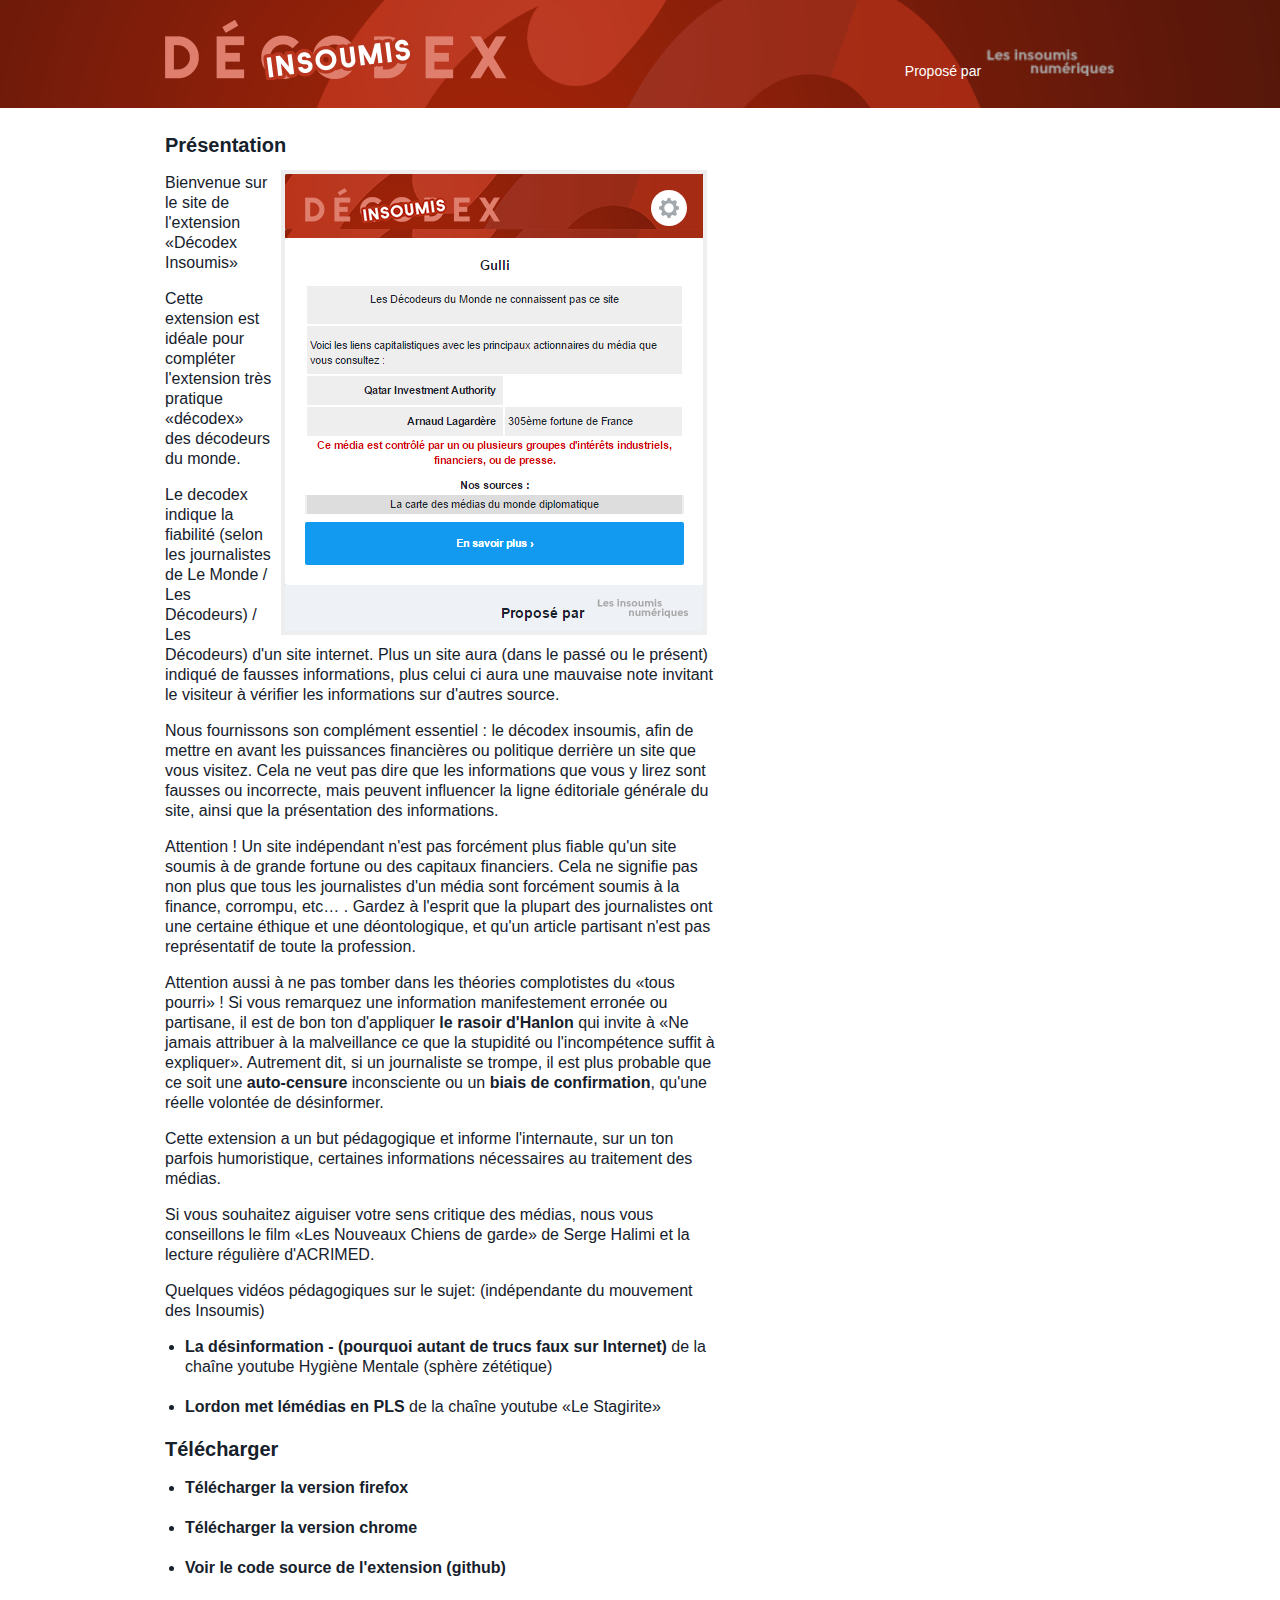
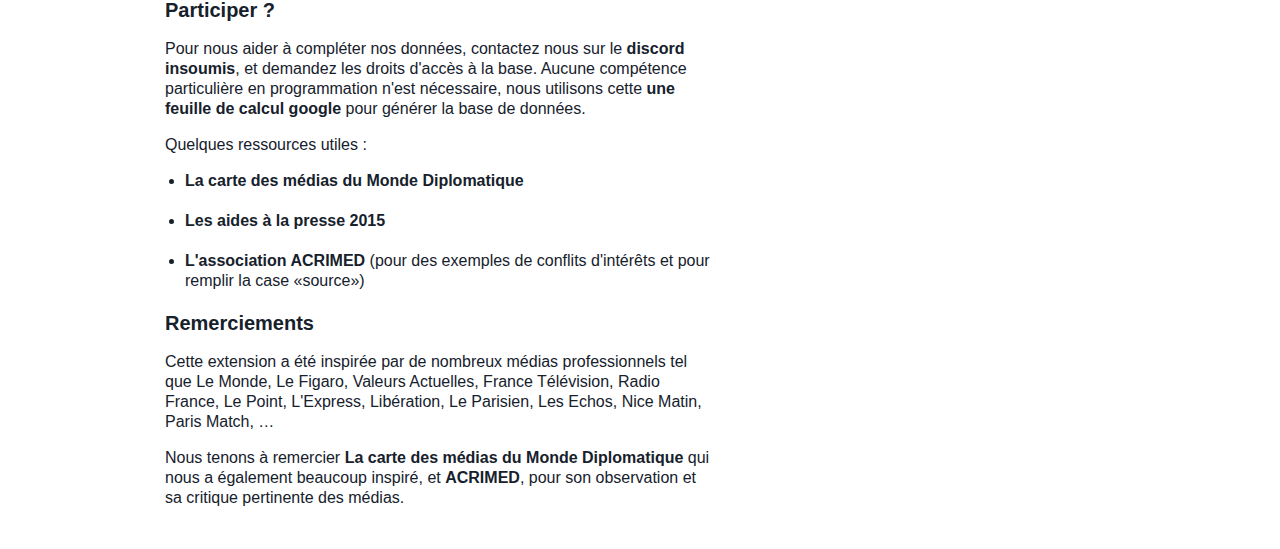
<file: index.html>
<!DOCTYPE html>
<html lang="fr">
    <head>
        <meta charset="UTF-8">
        <meta name="viewport" content="width=device-width, initial-scale=1.0">
        <meta http-equiv="X-UA-Compatible" content="ie=edge">
        <title>Décodex insoumis - page d'accueil</title>
        <link rel="stylesheet" href="/css/style.css">
    </head>
    <body>
        <header>
            <div class="center">
                <h1>A propos du Décodex Insoumis</h1>
                <div class="logo"><span class="xs-display-none
                        s-display-inline">Proposé par</span><span
                        class="s-display-none">Par</span> <span
                        class="insoumis">Les Insoumis Numériques</span></div>
            </div>
        </header>

        <div class="center">
            <div class="main">

                <h2>Présentation</h2>
                <img src="/img/decodex-gulli.png"
                style="width:auto;float:right;margin:8px;border:4px solid #eee" />

                <p>Bienvenue sur le site de l'extension «Décodex Insoumis»</p>

                <p>
                    Cette extension est idéale pour compléter l'extension très pratique «décodex»
                    des décodeurs du monde.
                </p>

                <p>
                    Le decodex indique la fiabilité (selon les journalistes de Le Monde / Les
                    Décodeurs) / Les Décodeurs) d'un site internet. Plus un site aura (dans le
                    passé ou le présent) indiqué de fausses informations, plus celui ci aura une
                    mauvaise note invitant le visiteur à vérifier les informations sur d'autres
                    source.
                </p>

                <p>
                    Nous fournissons son complément essentiel : le décodex insoumis, afin de
                    mettre en avant les puissances financières ou politique derrière un site que
                    vous visitez. Cela ne veut pas dire que les informations que vous y lirez sont
                    fausses ou incorrecte, mais peuvent influencer la ligne éditoriale générale du
                    site, ainsi que la présentation des informations.
                </p>

                <p>
                    Attention ! Un site indépendant n'est pas forcément plus fiable qu'un site
                    soumis à de grande fortune ou des capitaux financiers. Cela ne signifie pas
                    non plus que tous les journalistes d'un média sont forcément soumis à la
                    finance, corrompu, etc… . Gardez à l'esprit que la plupart des journalistes
                    ont une certaine éthique et une déontologique, et qu'un article partisant
                    n'est pas représentatif de toute la profession.
                </p>

                <p>
                    Attention aussi à ne pas tomber dans les théories complotistes du «tous
                    pourri» ! Si vous remarquez une information manifestement erronée ou partisane,
                    il est de bon ton d'appliquer <a
                        href="https://fr.wikipedia.org/wiki/Rasoir_d'Hanlon">le rasoir d'Hanlon</a>
                    qui invite à «Ne jamais attribuer à la malveillance ce que la stupidité ou
                    l'incompétence suffit à expliquer». Autrement dit, si un journaliste se
                    trompe, il est plus probable que ce soit une <a
                        href="https://fr.wiktionary.org/wiki/autocensure">auto-censure</a>
                    inconsciente ou un <a
                        href="https://fr.wikipedia.org/wiki/Biais_de_confirmation">biais de
                        confirmation</a>, qu'une réelle volontée de désinformer.
                </p>

                <p>
                    Cette extension a un but pédagogique et informe l'internaute, sur un ton parfois humoristique, certaines informations nécessaires au traitement des médias.
                </p>

                <p>
                    Si vous souhaitez aiguiser votre sens critique des médias, nous vous conseillons le film «Les Nouveaux Chiens de garde» de Serge Halimi et la lecture régulière d'ACRIMED.
                </p>

                <p>Quelques vidéos pédagogiques sur le sujet: (indépendante du mouvement des Insoumis)</p>
                <ul>
                    <li><a href="https://www.youtube.com/watch?v=ZxSTXnmzbvU">La désinformation - (pourquoi autant de trucs faux sur Internet) </a> de la chaîne youtube Hygiène Mentale (sphère zététique)</li>
                    <li><a href="https://www.youtube.com/watch?v=DTb-hNrKVaM">Lordon met lémédias en PLS</a> de la chaîne youtube «Le Stagirite»</li>
                </ul>


                <h2>Télécharger</h2>
                <ul>
                    <li><a href="https://addons.mozilla.org/fr/firefox/addon/decodex-insoumis/">Télécharger la version firefox</a>                        </li>
                    <li><a href="https://chrome.google.com/webstore/detail/decodex-insoumis/nhoafopabcknfapognndbcnjddcdoadl?hl=fr">Télécharger la version chrome</a></li>
                    <li><a href="https://github.com/Insoumis/decodex-insoumis-firefox/">Voir le code source de l'extension (github)</a>                              </li>
                </ul>

                <h2>Participer ?</h2>

                <p>
                    Pour nous aider à compléter nos données, contactez nous sur le <a href="http://discord.insoumis.online">discord insoumis</a>, et demandez les droits d'accès à la base. Aucune compétence particulière en programmation n'est nécessaire, nous utilisons cette <a href="https://docs.google.com/spreadsheets/d/1WJ1c9y8hHECdkVbBYULGR8XWrCv9YRtw2LoCM6LCAew/edit#gid=90145853">une feuille de calcul google</a> pour générer la base de données.
                </p>
                <p>Quelques ressources utiles :</p>

                <ul>
                    <li><a href="http://www.monde-diplomatique.fr/cartes/ppa">La carte des médias du Monde Diplomatique</a></li>
                    <li><a href="http://www.culturecommunication.gouv.fr/content/download/149093/1595779/version/1/file/2016.09.30%20-%20Tableau%20des%20titres%20aid%C3%A9s%20en%202015.pdf">Les aides à la presse 2015</a></li>
                    <li><a href="http://acrimed.org">L'association ACRIMED</a> (pour des exemples de conflits d'intérêts et pour remplir la case «source»)</li>
                </ul>


                <h2>Remerciements</h2>

                <p>
                    Cette extension a été inspirée par de nombreux médias professionnels tel que Le Monde, Le Figaro, Valeurs Actuelles, France Télévision, Radio France, Le Point, L'Express, Libération, Le Parisien, Les Echos, Nice Matin, Paris Match, …
                </p>

                <p>
                    Nous tenons à remercier <a href="http://www.monde-diplomatique.fr/cartes/ppa">La carte des médias du Monde Diplomatique</a> qui nous a également beaucoup inspiré, et <a href="http://www.acrimed.org/">ACRIMED</a>, pour son observation et sa critique pertinente des médias.
                </p>


            </div>
        </div>
    </body>
</html>
</file>
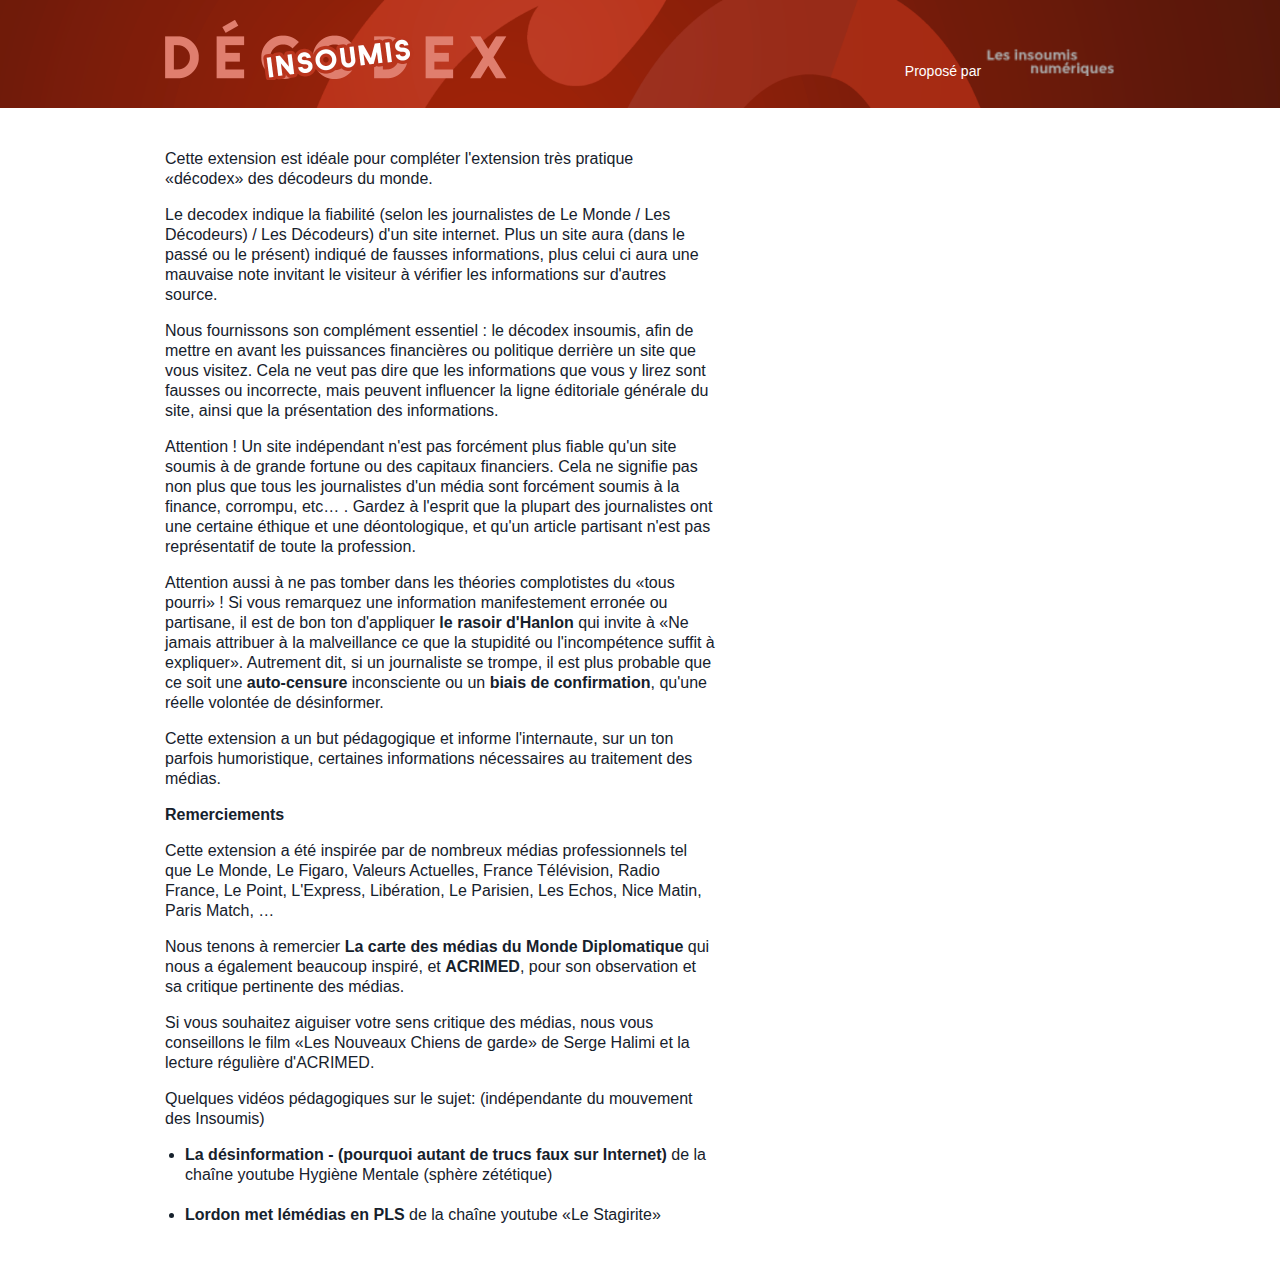
<file: independant/index.html>
<!DOCTYPE html>
<html lang="fr">
    <head>
        <meta charset="UTF-8">
        <meta name="viewport" content="width=device-width, initial-scale=1.0">
        <meta http-equiv="X-UA-Compatible" content="ie=edge">
        <title>Décodex insoumis - page d'accueil</title>
        <link rel="stylesheet" href="/css/style.css">
    </head>
    <body>
        <header>
            <div class="center">
                <h1>A propos du Décodex Insoumis</h1>
                <div class="logo"><span class="xs-display-none
                        s-display-inline">Proposé par</span><span
                        class="s-display-none">Par</span> <span
                        class="insoumis">Les Insoumis Numériques</span></div>
            </div>
        </header>

        <div class="center">
            <div class="main">
                <p>
                    Cette extension est idéale pour compléter l'extension très pratique «décodex»
                    des décodeurs du monde.
                </p>

                <p>
                    Le decodex indique la fiabilité (selon les journalistes de Le Monde / Les
                    Décodeurs) / Les Décodeurs) d'un site internet. Plus un site aura (dans le
                    passé ou le présent) indiqué de fausses informations, plus celui ci aura une
                    mauvaise note invitant le visiteur à vérifier les informations sur d'autres
                    source.
                </p>

                <p>
                    Nous fournissons son complément essentiel : le décodex insoumis, afin de
                    mettre en avant les puissances financières ou politique derrière un site que
                    vous visitez. Cela ne veut pas dire que les informations que vous y lirez sont
                    fausses ou incorrecte, mais peuvent influencer la ligne éditoriale générale du
                    site, ainsi que la présentation des informations.
                </p>

                <p>
                    Attention ! Un site indépendant n'est pas forcément plus fiable qu'un site
                    soumis à de grande fortune ou des capitaux financiers. Cela ne signifie pas
                    non plus que tous les journalistes d'un média sont forcément soumis à la
                    finance, corrompu, etc… . Gardez à l'esprit que la plupart des journalistes
                    ont une certaine éthique et une déontologique, et qu'un article partisant
                    n'est pas représentatif de toute la profession.
                </p>

                <p>
                    Attention aussi à ne pas tomber dans les théories complotistes du «tous
                    pourri» ! Si vous remarquez une information manifestement erronée ou partisane,
                    il est de bon ton d'appliquer <a
                        href="https://fr.wikipedia.org/wiki/Rasoir_d'Hanlon">le rasoir d'Hanlon</a>
                    qui invite à «Ne jamais attribuer à la malveillance ce que la stupidité ou
                    l'incompétence suffit à expliquer». Autrement dit, si un journaliste se
                    trompe, il est plus probable que ce soit une <a
                        href="https://fr.wiktionary.org/wiki/autocensure">auto-censure</a>
                    inconsciente ou un <a
                        href="https://fr.wikipedia.org/wiki/Biais_de_confirmation">biais de
                        confirmation</a>, qu'une réelle volontée de désinformer.
                </p>

                <p>
                    Cette extension a un but pédagogique et informe l'internaute, sur un ton parfois humoristique, certaines informations nécessaires au traitement des médias.
                </p>


                <strong> Remerciements </strong>

                <p>
                    Cette extension a été inspirée par de nombreux médias professionnels tel que Le Monde, Le Figaro, Valeurs Actuelles, France Télévision, Radio France, Le Point, L'Express, Libération, Le Parisien, Les Echos, Nice Matin, Paris Match, …
                </p>

                <p>
                    Nous tenons à remercier <a href="http://www.monde-diplomatique.fr/cartes/ppa">La carte des médias du Monde Diplomatique</a> qui nous a également beaucoup inspiré, et <a href="http://www.acrimed.org/">ACRIMED</a>, pour son observation et sa critique pertinente des médias.
                </p>

                <p>
                    Si vous souhaitez aiguiser votre sens critique des médias, nous vous conseillons le film «Les Nouveaux Chiens de garde» de Serge Halimi et la lecture régulière d'ACRIMED.
                </p>

                <p>Quelques vidéos pédagogiques sur le sujet: (indépendante du mouvement des Insoumis)</p>
                <ul>
                    <li><a href="https://www.youtube.com/watch?v=ZxSTXnmzbvU">La désinformation - (pourquoi autant de trucs faux sur Internet) </a> de la chaîne youtube Hygiène Mentale (sphère zététique)</li>
                    <li><a href="https://www.youtube.com/watch?v=DTb-hNrKVaM">Lordon met lémédias en PLS</a> de la chaîne youtube «Le Stagirite»</li>
                </ul>
            </div>
        </div>
    </body>
</html>
</file>
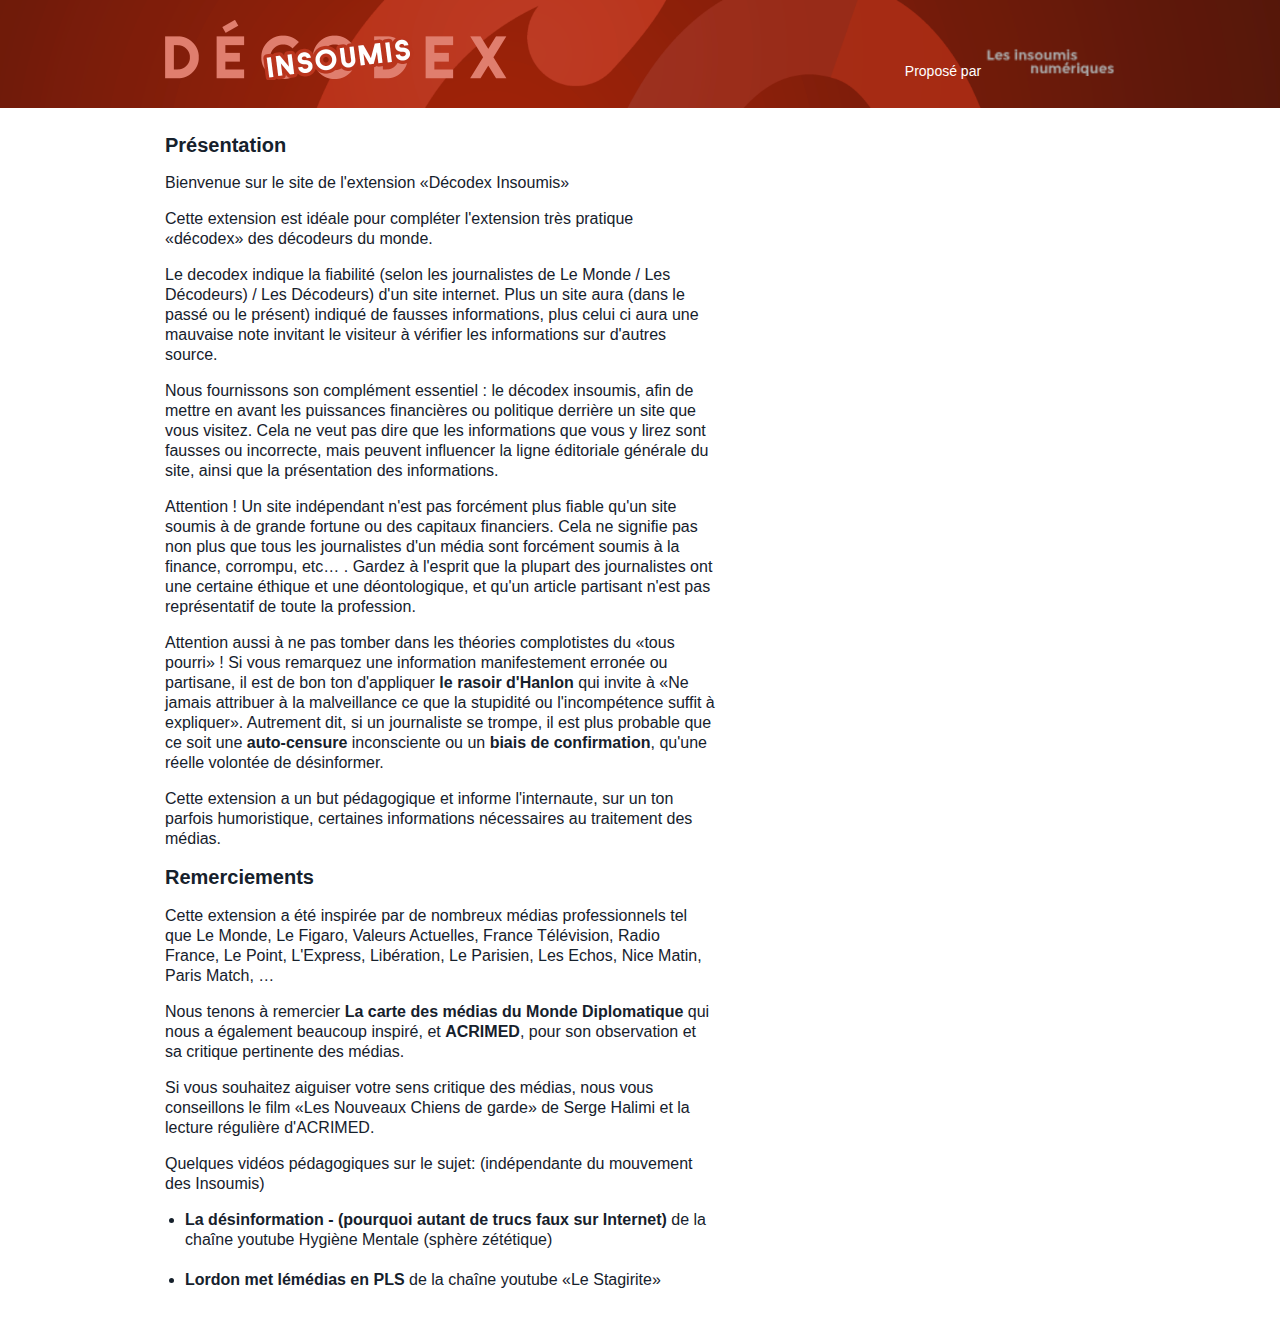
<file: about.html>
<!DOCTYPE html>
<html lang="fr">
    <head>
        <meta charset="UTF-8">
        <meta name="viewport" content="width=device-width, initial-scale=1.0">
        <meta http-equiv="X-UA-Compatible" content="ie=edge">
        <title>Décodex insoumis - page d'accueil</title>
        <link rel="stylesheet" href="/css/style.css">
    </head>
    <body>
        <header>
            <div class="center">
                <h1>A propos du Décodex Insoumis</h1>
                <div class="logo"><span class="xs-display-none
                        s-display-inline">Proposé par</span><span
                        class="s-display-none">Par</span> <span
                        class="insoumis">Les Insoumis Numériques</span></div>
            </div>
        </header>

        <div class="center">
            <div class="main">
                <h2>Présentation</h2>
                <p>Bienvenue sur le site de l'extension «Décodex Insoumis»</p>

                <p>
                    Cette extension est idéale pour compléter l'extension très pratique «décodex»
                    des décodeurs du monde.
                </p>

                <p>
                    Le decodex indique la fiabilité (selon les journalistes de Le Monde / Les
                    Décodeurs) / Les Décodeurs) d'un site internet. Plus un site aura (dans le
                    passé ou le présent) indiqué de fausses informations, plus celui ci aura une
                    mauvaise note invitant le visiteur à vérifier les informations sur d'autres
                    source.
                </p>

                <p>
                    Nous fournissons son complément essentiel : le décodex insoumis, afin de
                    mettre en avant les puissances financières ou politique derrière un site que
                    vous visitez. Cela ne veut pas dire que les informations que vous y lirez sont
                    fausses ou incorrecte, mais peuvent influencer la ligne éditoriale générale du
                    site, ainsi que la présentation des informations.
                </p>

                <p>
                    Attention ! Un site indépendant n'est pas forcément plus fiable qu'un site
                    soumis à de grande fortune ou des capitaux financiers. Cela ne signifie pas
                    non plus que tous les journalistes d'un média sont forcément soumis à la
                    finance, corrompu, etc… . Gardez à l'esprit que la plupart des journalistes
                    ont une certaine éthique et une déontologique, et qu'un article partisant
                    n'est pas représentatif de toute la profession.
                </p>

                <p>
                    Attention aussi à ne pas tomber dans les théories complotistes du «tous
                    pourri» ! Si vous remarquez une information manifestement erronée ou partisane,
                    il est de bon ton d'appliquer <a
                        href="https://fr.wikipedia.org/wiki/Rasoir_d'Hanlon">le rasoir d'Hanlon</a>
                    qui invite à «Ne jamais attribuer à la malveillance ce que la stupidité ou
                    l'incompétence suffit à expliquer». Autrement dit, si un journaliste se
                    trompe, il est plus probable que ce soit une <a
                        href="https://fr.wiktionary.org/wiki/autocensure">auto-censure</a>
                    inconsciente ou un <a
                        href="https://fr.wikipedia.org/wiki/Biais_de_confirmation">biais de
                        confirmation</a>, qu'une réelle volontée de désinformer.
                </p>

                <p>
                    Cette extension a un but pédagogique et informe l'internaute, sur un ton parfois humoristique, certaines informations nécessaires au traitement des médias.
                </p>


                <h2>Remerciements</h2>

                <p>
                    Cette extension a été inspirée par de nombreux médias professionnels tel que Le Monde, Le Figaro, Valeurs Actuelles, France Télévision, Radio France, Le Point, L'Express, Libération, Le Parisien, Les Echos, Nice Matin, Paris Match, …
                </p>

                <p>
                    Nous tenons à remercier <a href="http://www.monde-diplomatique.fr/cartes/ppa">La carte des médias du Monde Diplomatique</a> qui nous a également beaucoup inspiré, et <a href="http://www.acrimed.org/">ACRIMED</a>, pour son observation et sa critique pertinente des médias.
                </p>

                <p>
                    Si vous souhaitez aiguiser votre sens critique des médias, nous vous conseillons le film «Les Nouveaux Chiens de garde» de Serge Halimi et la lecture régulière d'ACRIMED.
                </p>

                <p>Quelques vidéos pédagogiques sur le sujet: (indépendante du mouvement des Insoumis)</p>
                <ul>
                    <li><a href="https://www.youtube.com/watch?v=ZxSTXnmzbvU">La désinformation - (pourquoi autant de trucs faux sur Internet) </a> de la chaîne youtube Hygiène Mentale (sphère zététique)</li>
                    <li><a href="https://www.youtube.com/watch?v=DTb-hNrKVaM">Lordon met lémédias en PLS</a> de la chaîne youtube «Le Stagirite»</li>
                </ul>
            </div>
        </div>
    </body>
</html>
</file>
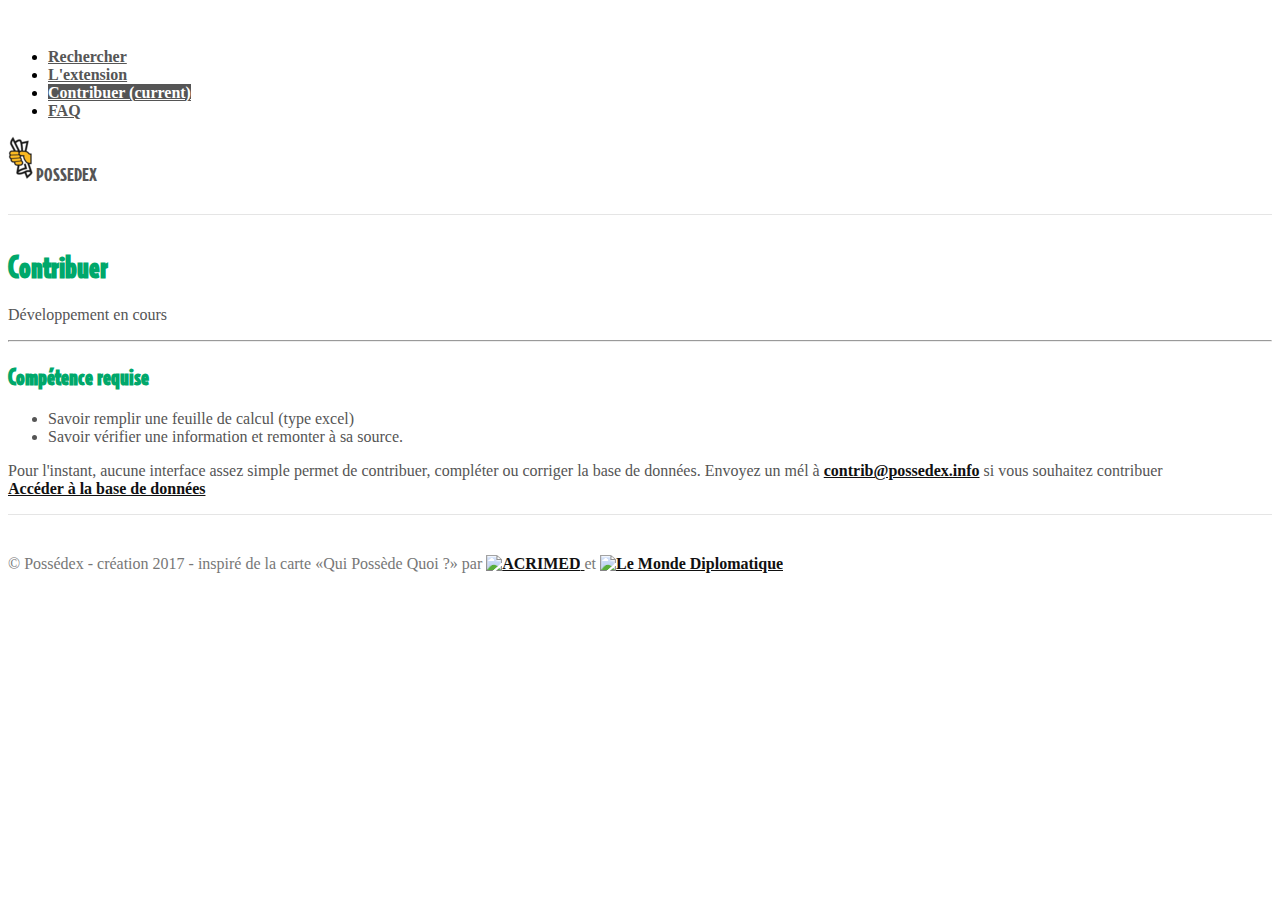
<file: contribuer.html>
<!DOCTYPE html>
<html lang="en">
    <head>
        <meta charset="utf-8">
        <meta name="viewport" content="width=device-width, initial-scale=1, shrink-to-fit=no">
        <meta name="description" content="">
        <meta name="author" content="Michaël Marinetti">
        <link rel="icon" href="/favicon.ico">
        <title>Contribuer - Possedex</title>
        <!-- Bootstrap core CSS -->
        <link rel="stylesheet" href="https://maxcdn.bootstrapcdn.com/bootstrap/4.0.0-beta/css/bootstrap.min.css" integrity="sha384-/Y6pD6FV/Vv2HJnA6t+vslU6fwYXjCFtcEpHbNJ0lyAFsXTsjBbfaDjzALeQsN6M" crossorigin="anonymous">
        <!-- Custom styles for this template -->
        <link href="/css/possedex.css" rel="stylesheet">


    </head>

    <body class="possedex" >

        <div class="container-fluid">
            <div class="row justify-content-md-center">
                <div class="col-md-10">
                    <div class="header clearfix">
                        <nav>
                            <ul class="nav nav-pills float-right">
                                <li class="nav-item">
                                    <a class="nav-link"
                                        href="/possedex.html">Rechercher</a>
                                </li>
                                <li class="nav-item">
                                    <a class="nav-link" href="/extension.html">L'extension</a>
                                </li>
                                <li class="nav-item">
                                    <a class="nav-link active"
                                        href="/contribuer.html">Contribuer
                                        <span class="sr-only">(current)</span></a>
                                </li>
                                <li class="nav-item">
                                    <a class="nav-link" href="/faq.html">FAQ</a>
                                </li>
                            </ul>
                        </nav>
                        <h3 class="main-title text-muted"><a href="/possedex.html" ><img src="/img/possedex-logo.png" /> POSSEDEX</a></h2>
                    </div>

                    <div class="jumbotron">
                        <h1 class="display-3">Contribuer</h1>

                        <p class="lead">Développement en cours</p>
                        <hr class="hr">
                        <h2>Compétence requise</h2>
                        <ul>
                            <li>Savoir remplir une feuille de calcul (type
                                excel)</li>
                            <li>Savoir vérifier une information et remonter
                                à sa source.</li>
                        </ul>
                        <p>Pour l'instant, aucune interface assez simple
                            permet de contribuer, compléter ou corriger la base de
                            données. Envoyez un mél à <a
                                href="mailto:contrib@possedex.info"
                                >contrib@possedex.info</a> si vous souhaitez
                            contribuer <br>
                            <a title="Base de données de la première version
                                de l'extension"
                                href="https://docs.google.com/spreadsheets/d/1WJ1c9y8hHECdkVbBYULGR8XWrCv9YRtw2LoCM6LCAew/edit#gid=90145853">Accéder
                                à la base de données</a>
                        </p>
                    </div>


                    <footer class="footer">
                        <p>&copy; Possédex - création 2017 - inspiré de la
                            carte «Qui Possède Quoi ?» par <a title="ACRIMED
                                - Action - Critique - Médias"
                                href="http://www.acrimed.org"><img
                                alt="ACRIMED" title="ACRIMED" />
                            </a> et <a
                                href="http://www.monde-diplomatique.fr/"><img alt="Le Monde
                                Diplomatique" title="Le Monde Diplomatique" /></a></p>
                    </footer>

                </div>
            </div>
        </div> <!-- /container -->

        <!-- Bootstrap core JavaScript
        ================================================== -->
        <!-- Placed at the end of the document so the pages load faster -->
        <!-- IE10 viewport hack for Surface/desktop Windows 8 bug -->
        <script src="/js/ie10-viewport-bug-workaround.js"></script>

        <script src="https://code.jquery.com/jquery-3.2.1.min.js" integrity="sha256-hwg4gsxgFZhOsEEamdOYGBf13FyQuiTwlAQgxVSNgt4=" crossorigin="anonymous"></script>
        <script src="https://cdnjs.cloudflare.com/ajax/libs/popper.js/1.11.0/umd/popper.min.js" integrity="sha384-b/U6ypiBEHpOf/4+1nzFpr53nxSS+GLCkfwBdFNTxtclqqenISfwAzpKaMNFNmj4" crossorigin="anonymous"></script>
        <script src="https://maxcdn.bootstrapcdn.com/bootstrap/4.0.0-beta/js/bootstrap.min.js" integrity="sha384-h0AbiXch4ZDo7tp9hKZ4TsHbi047NrKGLO3SEJAg45jXxnGIfYzk4Si90RDIqNm1" crossorigin="anonymous"></script>
        <script src="/js/possedex.js"></script>

    </body>
</html>
</file>
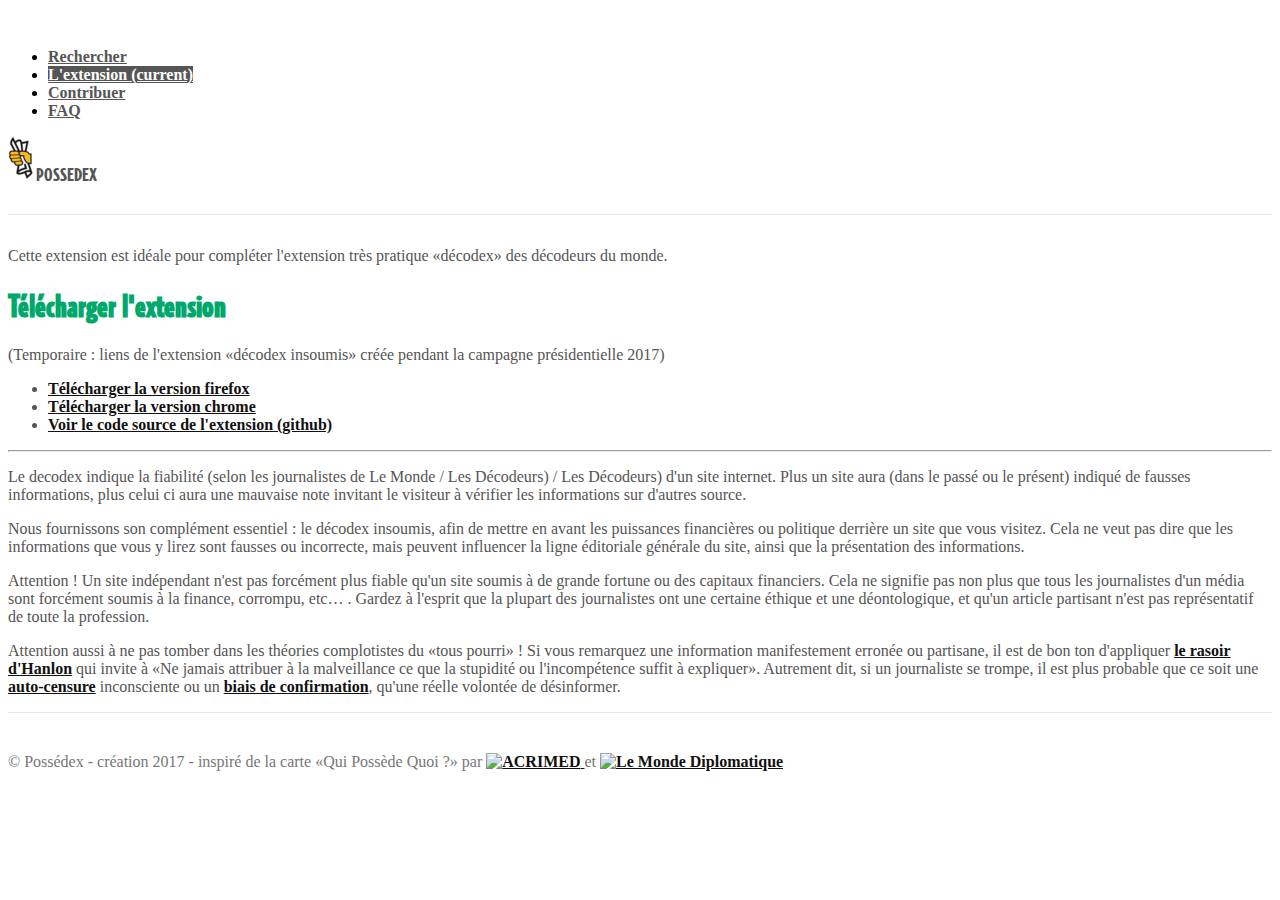
<file: extension.html>
<!DOCTYPE html>
<html lang="en">
    <head>
        <meta charset="utf-8">
        <meta name="viewport" content="width=device-width, initial-scale=1, shrink-to-fit=no">
        <meta name="description" content="">
        <meta name="author" content="Michaël Marinetti">
        <link rel="icon" href="/favicon.ico">
        <title>Télécharger l'Extension - Possedex</title>
        <!-- Bootstrap core CSS -->
        <link rel="stylesheet" href="https://maxcdn.bootstrapcdn.com/bootstrap/4.0.0-beta/css/bootstrap.min.css" integrity="sha384-/Y6pD6FV/Vv2HJnA6t+vslU6fwYXjCFtcEpHbNJ0lyAFsXTsjBbfaDjzALeQsN6M" crossorigin="anonymous">
        <!-- Custom styles for this template -->
        <link href="/css/possedex.css" rel="stylesheet">


    </head>

    <body class="possedex" >

        <div class="container-fluid">
            <div class="row justify-content-md-center">
                <div class="col-md-10">
                    <div class="header clearfix">
                        <nav>
                            <ul class="nav nav-pills float-right">
                                <li class="nav-item">
                                    <a class="nav-link"
                                        href="/possedex.html">Rechercher</a>
                                </li>
                                <li class="nav-item">
                                    <a class="nav-link active" href="/extension.html">L'extension <span class="sr-only">(current)</span></a>
                                </li>
                                <li class="nav-item">
                                    <a class="nav-link" href="/contribuer.html">Contribuer</a>
                                </li>
                                <li class="nav-item">
                                    <a class="nav-link" href="/faq.html">FAQ</a>
                                </li>
                            </ul>
                        </nav>
                        <h3 class="main-title text-muted"><a href="/possedex.html" ><img src="/img/possedex-logo.png" /> POSSEDEX</a></h2>
                    </div>

                    <div class="jumbotron">

                <p>
                    Cette extension est idéale pour compléter l'extension très pratique «décodex»
                    des décodeurs du monde.
                </p>
                        <h1 class="display-3">Télécharger l'extension</h1>

                        <p>(Temporaire : liens de l'extension «décodex
                            insoumis» créée pendant la campagne présidentielle
                            2017)</p>
                <ul>
                    <li><a href="https://addons.mozilla.org/fr/firefox/addon/decodex-insoumis/">Télécharger la version firefox</a>                        </li>
                    <li><a href="https://chrome.google.com/webstore/detail/decodex-insoumis/nhoafopabcknfapognndbcnjddcdoadl?hl=fr">Télécharger la version chrome</a></li>
                    <li><a href="https://github.com/Insoumis/decodex-insoumis-firefox/">Voir le code source de l'extension (github)</a>                              </li>
                </ul>
                        <hr class="hr">


                <p>
                    Le decodex indique la fiabilité (selon les journalistes de Le Monde / Les
                    Décodeurs) / Les Décodeurs) d'un site internet. Plus un site aura (dans le
                    passé ou le présent) indiqué de fausses informations, plus celui ci aura une
                    mauvaise note invitant le visiteur à vérifier les informations sur d'autres
                    source.
                </p>

                <p>
                    Nous fournissons son complément essentiel : le décodex insoumis, afin de
                    mettre en avant les puissances financières ou politique derrière un site que
                    vous visitez. Cela ne veut pas dire que les informations que vous y lirez sont
                    fausses ou incorrecte, mais peuvent influencer la ligne éditoriale générale du
                    site, ainsi que la présentation des informations.
                </p>

                <p>
                    Attention ! Un site indépendant n'est pas forcément plus fiable qu'un site
                    soumis à de grande fortune ou des capitaux financiers. Cela ne signifie pas
                    non plus que tous les journalistes d'un média sont forcément soumis à la
                    finance, corrompu, etc… . Gardez à l'esprit que la plupart des journalistes
                    ont une certaine éthique et une déontologique, et qu'un article partisant
                    n'est pas représentatif de toute la profession.
                </p>

                <p>
                    Attention aussi à ne pas tomber dans les théories complotistes du «tous
                    pourri» ! Si vous remarquez une information manifestement erronée ou partisane,
                    il est de bon ton d'appliquer <a
                        href="https://fr.wikipedia.org/wiki/Rasoir_d'Hanlon">le rasoir d'Hanlon</a>
                    qui invite à «Ne jamais attribuer à la malveillance ce que la stupidité ou
                    l'incompétence suffit à expliquer». Autrement dit, si un journaliste se
                    trompe, il est plus probable que ce soit une <a
                        href="https://fr.wiktionary.org/wiki/autocensure">auto-censure</a>
                    inconsciente ou un <a
                        href="https://fr.wikipedia.org/wiki/Biais_de_confirmation">biais de
                        confirmation</a>, qu'une réelle volontée de désinformer.
                </p>
                    </div>


                    <footer class="footer">
                        <p>&copy; Possédex - création 2017 - inspiré de la
                            carte «Qui Possède Quoi ?» par <a title="ACRIMED
                                - Action - Critique - Médias"
                                href="http://www.acrimed.org"><img
                                alt="ACRIMED" title="ACRIMED" />
                            </a> et <a
                                href="http://www.monde-diplomatique.fr/"><img alt="Le Monde
                                Diplomatique" title="Le Monde Diplomatique" /></a></p>
                    </footer>

                </div>
            </div>
        </div> <!-- /container -->

        <!-- Bootstrap core JavaScript
        ================================================== -->
        <!-- Placed at the end of the document so the pages load faster -->
        <!-- IE10 viewport hack for Surface/desktop Windows 8 bug -->
        <script src="/js/ie10-viewport-bug-workaround.js"></script>

        <script src="https://code.jquery.com/jquery-3.2.1.min.js" integrity="sha256-hwg4gsxgFZhOsEEamdOYGBf13FyQuiTwlAQgxVSNgt4=" crossorigin="anonymous"></script>
        <script src="https://cdnjs.cloudflare.com/ajax/libs/popper.js/1.11.0/umd/popper.min.js" integrity="sha384-b/U6ypiBEHpOf/4+1nzFpr53nxSS+GLCkfwBdFNTxtclqqenISfwAzpKaMNFNmj4" crossorigin="anonymous"></script>
        <script src="https://maxcdn.bootstrapcdn.com/bootstrap/4.0.0-beta/js/bootstrap.min.js" integrity="sha384-h0AbiXch4ZDo7tp9hKZ4TsHbi047NrKGLO3SEJAg45jXxnGIfYzk4Si90RDIqNm1" crossorigin="anonymous"></script>
        <script src="/js/possedex.js"></script>

    </body>
</html>
</file>
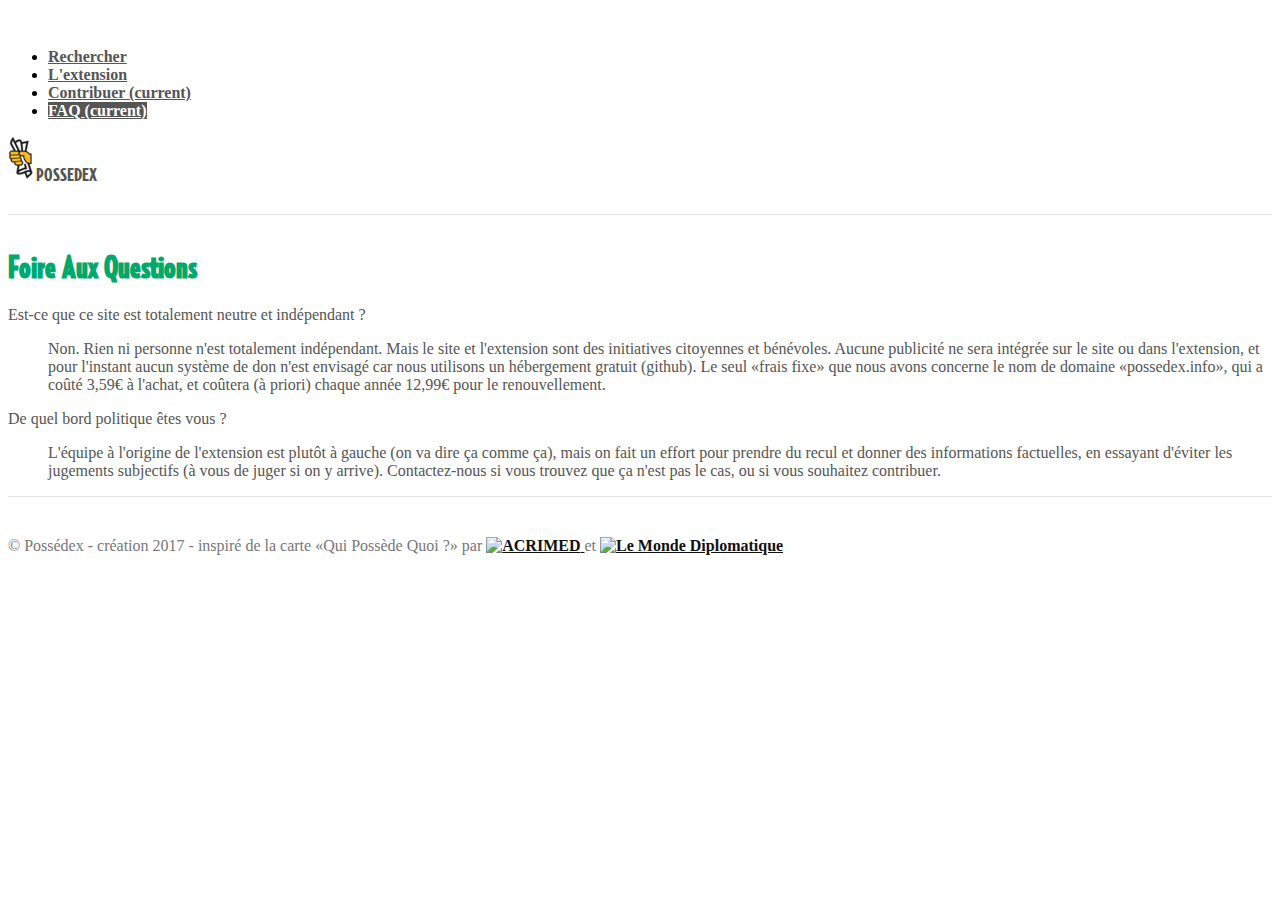
<file: faq.html>
<!DOCTYPE html>
<html lang="en">
    <head>
        <meta charset="utf-8">
        <meta name="viewport" content="width=device-width, initial-scale=1, shrink-to-fit=no">
        <meta name="description" content="">
        <meta name="author" content="Michaël Marinetti">
        <link rel="icon" href="/favicon.ico">
        <title>Foire Aux Questions - Possedex</title>
        <!-- Bootstrap core CSS -->
        <link rel="stylesheet" href="https://maxcdn.bootstrapcdn.com/bootstrap/4.0.0-beta/css/bootstrap.min.css" integrity="sha384-/Y6pD6FV/Vv2HJnA6t+vslU6fwYXjCFtcEpHbNJ0lyAFsXTsjBbfaDjzALeQsN6M" crossorigin="anonymous">
        <!-- Custom styles for this template -->
        <link href="/css/possedex.css" rel="stylesheet">


    </head>

    <body class="possedex" >

        <div class="container-fluid">
            <div class="row justify-content-md-center">
                <div class="col-md-10">
                    <div class="header clearfix">
                        <nav>
                            <ul class="nav nav-pills float-right">
                                <li class="nav-item">
                                    <a class="nav-link"
                                        href="/possedex.html">Rechercher</a>
                                </li>
                                <li class="nav-item">
                                    <a class="nav-link" href="/extension.html">L'extension</a>
                                </li>
                                <li class="nav-item">
                                    <a class="nav-link"
                                        href="/contribuer.html">Contribuer <span class="sr-only">(current)</span></a>
                                </li>
                                <li class="nav-item">
                                    <a class="nav-link active" href="/faq.html">FAQ <span class="sr-only">(current)</span></a>
                                </li>
                            </ul>
                        </nav>
                        <h3 class="main-title text-muted"><a href="/possedex.html" ><img src="/img/possedex-logo.png" /> POSSEDEX</a></h2>
                    </div>

                    <div class="jumbotron">
                        <h1 class="display-3">Foire Aux Questions</h1>

                        <dl>
                            <dt>Est-ce que ce site est totalement neutre et indépendant ?</dt>
                            <dd><p>Non. Rien ni personne n'est totalement
                                indépendant. Mais le site et l'extension sont
                                des initiatives citoyennes et bénévoles.
                                Aucune publicité ne sera intégrée sur le site
                                ou dans l'extension, et pour l'instant aucun
                                système de don n'est envisagé car nous
                                utilisons un hébergement gratuit (github). Le
                                seul «frais fixe» que nous avons concerne le
                                nom de domaine «possedex.info», qui a coûté
                                3,59€ à l'achat, et coûtera (à priori) chaque
                                année 12,99€ pour le renouvellement.
                            </p></dd>
                            <dt>De quel bord politique êtes vous ?</dt>
                            <dd><p>L'équipe à l'origine de
                                    l'extension est plutôt à gauche (on va
                                    dire ça comme ça), mais on
                                    fait un effort pour prendre du recul et
                                    donner des informations factuelles, en
                                    essayant d'éviter les jugements subjectifs
                                    (à vous de juger si on y arrive).
                                    Contactez-nous si vous trouvez que ça
                                    n'est pas le cas, ou si vous souhaitez
                                    contribuer.
                            </p></dd>
                        </dl>
                    </div>


                    <footer class="footer">
                        <p>&copy; Possédex - création 2017 - inspiré de la
                            carte «Qui Possède Quoi ?» par <a title="ACRIMED
                                - Action - Critique - Médias"
                                href="http://www.acrimed.org"><img
                                alt="ACRIMED" title="ACRIMED" />
                            </a> et <a
                                href="http://www.monde-diplomatique.fr/"><img alt="Le Monde
                                Diplomatique" title="Le Monde Diplomatique" /></a></p>
                    </footer>

                </div>
            </div>
        </div> <!-- /container -->

        <!-- Bootstrap core JavaScript
        ================================================== -->
        <!-- Placed at the end of the document so the pages load faster -->
        <!-- IE10 viewport hack for Surface/desktop Windows 8 bug -->
        <script src="/js/ie10-viewport-bug-workaround.js"></script>

        <script src="https://code.jquery.com/jquery-3.2.1.min.js" integrity="sha256-hwg4gsxgFZhOsEEamdOYGBf13FyQuiTwlAQgxVSNgt4=" crossorigin="anonymous"></script>
        <script src="https://cdnjs.cloudflare.com/ajax/libs/popper.js/1.11.0/umd/popper.min.js" integrity="sha384-b/U6ypiBEHpOf/4+1nzFpr53nxSS+GLCkfwBdFNTxtclqqenISfwAzpKaMNFNmj4" crossorigin="anonymous"></script>
        <script src="https://maxcdn.bootstrapcdn.com/bootstrap/4.0.0-beta/js/bootstrap.min.js" integrity="sha384-h0AbiXch4ZDo7tp9hKZ4TsHbi047NrKGLO3SEJAg45jXxnGIfYzk4Si90RDIqNm1" crossorigin="anonymous"></script>
        <script src="/js/possedex.js"></script>

    </body>
</html>
</file>
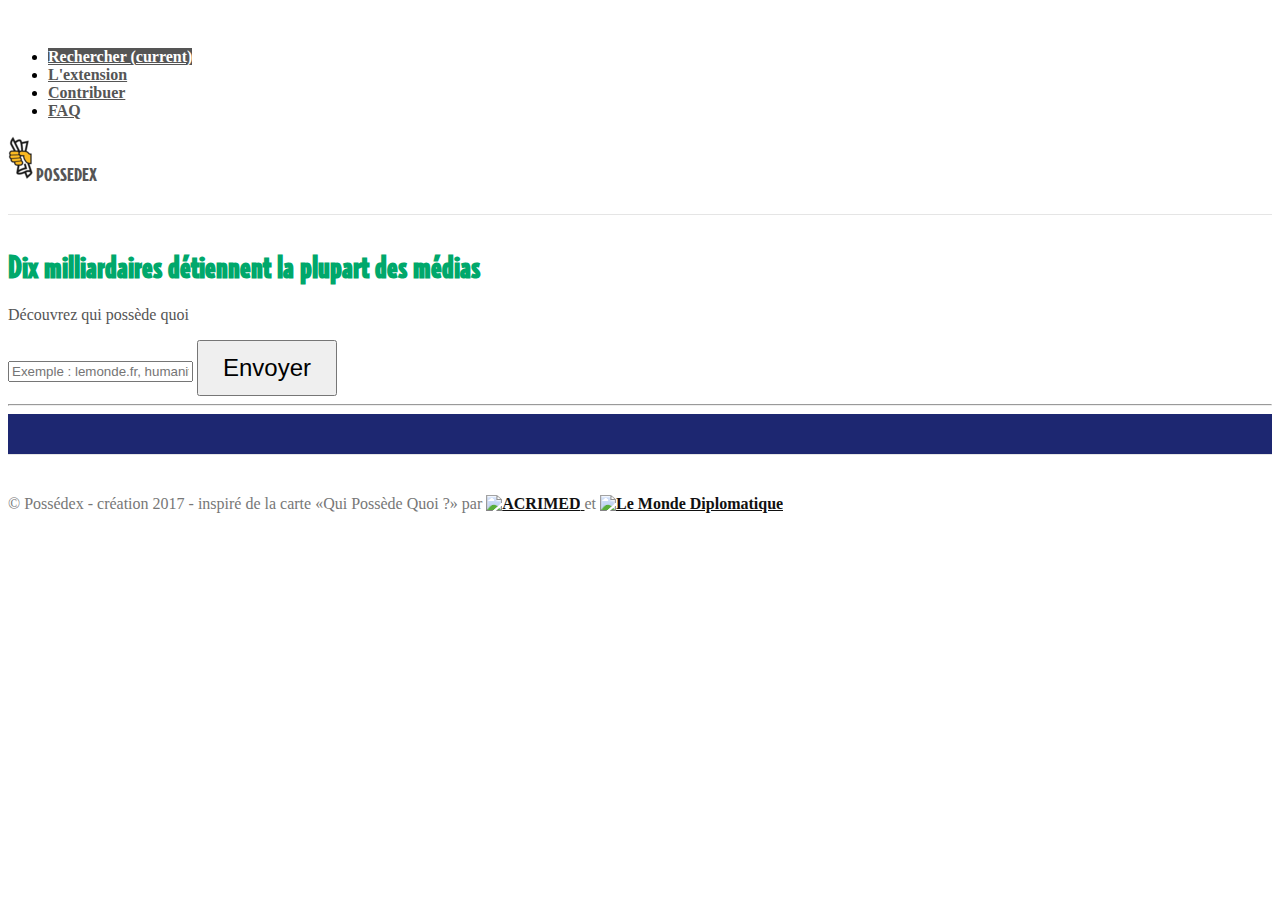
<file: possedex.html>
<!DOCTYPE html>
<html lang="en">
    <head>
        <meta charset="utf-8">
        <meta name="viewport" content="width=device-width, initial-scale=1, shrink-to-fit=no">
        <meta name="description" content="">
        <meta name="author" content="Michaël Marinetti">
        <link rel="icon" href="/favicon.ico">
        <title>Possedex</title>
        <!-- Bootstrap core CSS -->
        <link rel="stylesheet" href="https://maxcdn.bootstrapcdn.com/bootstrap/4.0.0-beta/css/bootstrap.min.css" integrity="sha384-/Y6pD6FV/Vv2HJnA6t+vslU6fwYXjCFtcEpHbNJ0lyAFsXTsjBbfaDjzALeQsN6M" crossorigin="anonymous">
        <!-- Custom styles for this template -->
        <link href="/css/possedex.css" rel="stylesheet">


    </head>

    <body class="possedex" >

        <div class="container-fluid">
            <div class="row justify-content-md-center">
                <div class="col-md-10">
                    <div class="header clearfix">
                        <nav>
                            <ul class="nav nav-pills float-right">
                                <li class="nav-item">
                                    <a class="nav-link active"
                                        href="/possedex.html">Rechercher <span class="sr-only">(current)</span></a>
                                </li>
                                <li class="nav-item">
                                    <a class="nav-link"
                                        href="/extension.html">L'extension</a>
                                </li>
                                <li class="nav-item">
                                    <a class="nav-link" href="/contribuer.html">Contribuer</a>
                                </li>
                                <li class="nav-item">
                                    <a class="nav-link" href="/faq.html">FAQ</a>
                                </li>
                            </ul>
                        </nav>
                        <h3 class="main-title text-muted"><a href="/possedex.html" ><img src="/img/possedex-logo.png" /> POSSEDEX</a></h2>
                    </div>

                    <div class="jumbotron">
                        <h1 class="display-3">Dix milliardaires détiennent la plupart des
                            médias</h1>
                        <p class="lead">Découvrez qui possède quoi</p>
                        <form id="form-possedex" method="GET" class="form-horizontal" >
                                <span class="input-group">
                                    <input type="text" name="url" id="url"
                                    class="form-control" placeholder="Exemple : lemonde.fr, humanite.fr" />
                                    <span class="input-group-addon">
                                        <button id="submit-possedex" class="btn btn-default"
                                            type="button" >Envoyer</button>
                                    </span>
                                </span>
                        </form>
                        <hr class="hr">
                        <div id="result"></div>
                    </div>


                    <footer class="footer">
                        <p>&copy; Possédex - création 2017 - inspiré de la
                            carte «Qui Possède Quoi ?» par <a title="ACRIMED
                                - Action - Critique - Médias"
                                href="http://www.acrimed.org"><img
                                alt="ACRIMED" title="ACRIMED" />
                            </a> et <a
                                href="http://www.monde-diplomatique.fr/"><img alt="Le Monde
                                Diplomatique" title="Le Monde Diplomatique" /></a></p>
                    </footer>

                </div>
            </div>
        </div> <!-- /container -->

        <!-- Bootstrap core JavaScript
        ================================================== -->
        <!-- Placed at the end of the document so the pages load faster -->
        <!-- IE10 viewport hack for Surface/desktop Windows 8 bug -->
        <script src="/js/ie10-viewport-bug-workaround.js"></script>

        <script src="https://code.jquery.com/jquery-3.2.1.min.js" integrity="sha256-hwg4gsxgFZhOsEEamdOYGBf13FyQuiTwlAQgxVSNgt4=" crossorigin="anonymous"></script>
        <script src="https://cdnjs.cloudflare.com/ajax/libs/popper.js/1.11.0/umd/popper.min.js" integrity="sha384-b/U6ypiBEHpOf/4+1nzFpr53nxSS+GLCkfwBdFNTxtclqqenISfwAzpKaMNFNmj4" crossorigin="anonymous"></script>
        <script src="https://maxcdn.bootstrapcdn.com/bootstrap/4.0.0-beta/js/bootstrap.min.js" integrity="sha384-h0AbiXch4ZDo7tp9hKZ4TsHbi047NrKGLO3SEJAg45jXxnGIfYzk4Si90RDIqNm1" crossorigin="anonymous"></script>
        <script src="/js/possedex.js"></script>

    </body>
</html>
</file>
<file: css/possedex.css>
@font-face {
    font-family: "RelayComp-Black";
    src: url('/fonts/relaycomp-black.ttf');
}
h1, h2, h3, h4, h5, h6{
    font-family : "RelayComp-Black";
}

/*.main-title { font-size : 46px}*/

/* Space out content a bit */
body {
  padding-top: 1.5rem;
  padding-bottom: 1.5rem;
}

/* Everything but the jumbotron gets side spacing for mobile first views */
.header,
.marketing,
.footer {
  padding-right: 1rem;
  padding-left: 1rem;
}

/* Custom page header */
.header {
  padding-bottom: 1rem;
  border-bottom: .05rem solid #e5e5e5;
}
/* Make the masthead heading the same height as the navigation */
.header h3 {
  margin-top: 0;
  margin-bottom: 0;
  line-height: 3rem;
}

/* Custom page footer */
.footer {
  padding-top: 1.5rem;
  color: #777;
  border-top: .05rem solid #e5e5e5;
}

/* Customize container */
@media (min-width: 48em) {
  .container {
    max-width: 46rem;
  }
}
.container-narrow > hr {
  margin: 2rem 0;
}

/* Main marketing message and sign up button */
.jumbotron {
  border-bottom: .05rem solid #e5e5e5;
  color : #555;
  text-align : left;
}
.jumbotron .btn {
  padding: .75rem 1.5rem;
  font-size: 1.5rem;
}

/* Supporting marketing content */
.marketing {
  margin: 3rem 0;
}
.marketing p + h4 {
  margin-top: 1.5rem;
}

/* Responsive: Portrait tablets and up */
@media screen and (min-width: 48em) {
  /* Remove the padding we set earlier */
  .header,
  .marketing,
  .footer {
    padding-right: 0;
    padding-left: 0;
  }
  /* Space out the masthead */
  .header {
    margin-bottom: 2rem;
  }
  /* Remove the bottom border on the jumbotron for visual effect */
  .jumbotron {
    border-bottom: 0;
  }
}


.possedex .nav-pills .nav-link.active{
    background-color : #555;
    color : #fff;
}
.possedex .nav-pills .nav-link{
    color : #555;
}
.possedex h3.text-muted{
    color : #555
}

.possedex a { color : #111;font-weight:bold; }


h1, h2, h3, h4, h5, h6, #result label{
    color       : #00A86B;
    font-family : "RelayComp-Black";
}
#result {
    background-color : #1d2771;
    color            : #f4f4f8;
    padding          : 20px;
}
#result label {
    font-size        : 24px;
}
#result p {
    font-size        : 18px;
    margin-left      : 30px;
}

.main-title a {
color:#555;
font-weight:normal;
text-decoration : none;
}
</file>
<file: css/style.css>
/* Micro resets */

html{
	box-sizing: border-box;
	font-size: 100%;
}

*, *:before, *:after{
	box-sizing: inherit;
}

body{
	font-family: Helvetica, Arial, sans-serif;
	font-size: 1em;
	line-height: 1.25;
	margin: 0;
	color: #16212c;
}

img{
	width: 100%;
	height: auto;
}

/* Global style */

h1{
	position: relative;
	margin: 0;
	color: #fff;
	display: block;
	font-size: 2.5em;
	text-transform: uppercase;
	letter-spacing: .2em;
	line-height: 60px;
	background-image: url('../img/marqueur@2x-min.png');
	background-position: center;
	background-repeat: no-repeat;
	background-size: 100%;
	background-size: contain;
	width: 100%;
	height: 60px;
	margin-bottom: 10px;
	/* hide text */
	overflow: hidden;
	text-indent: 100%;
	white-space: nowrap;
	overflow: hidden;
}

h2{
	font-size: 1.250em;
	margin-top: 0;
	margin-bottom: .25em;
	line-height: 1.24;
}

h3{
	margin-top: .25em;
	margin-bottom: .25em;
	font-size: 1.875em;
}

h4{
	font-size: 1em;
}

.main{
	padding: 25px;
}

header{
	color: #fff;
	background: #1F0D67 url('../img/background-xs@2x-min.png') no-repeat center;
	background-size: 100%;
	background-size: cover;
	padding: 38px 30px 15px;
	overflow: hidden;
}

.logo{
	text-align: center;
	font-size: 0.875em;
}

.insoumis{
	display: inline-block;
	width: 100px;
	height: 20px;
	background-image: url('../img/insoumis@2x-min.png');
	background-repeat: no-repeat;
	background-position: center;
	background-size: 100%;
	background-size: contain;
	/* hide text */
	overflow: hidden;
	text-indent: 100%;
	white-space: nowrap;
	overflow: hidden;
}

figure{
	display: block;
	position: relative;
	margin: 0;
	text-align: center;
	width: 100%;
}

ul{
	padding-left: 20px;
}

ul img{
	margin-left: -20px;
	margin-top: 1em;
	margin-bottom: 1em;
	width: calc(100% + 20px);
}

.font-small{
	font-size: 0.813em;
}

.colored{
	/*color: #032553;*/
	color: #D50303;
    font-size : 26px;
}

a{
	color: #16212c;
	font-weight: bold;
	text-decoration: none;
}

a:hover, a:focus{
	text-decoration: underline;
}

a.more:after, .button.more:after{
	content: " \203A";
}

.content{
	overflow: hidden; /* clearfix */
}

form{
	display: block;
	max-width: 280px;
	overflow: hidden;
}

form h4{
	margin-left: 50%;
	margin-top: 1em;
	margin-bottom: .5em;
	width: 50%;
	text-align: center;
}

label{
	font-size: .875em;
}

.form-group{
	text-align: center;
	font-weight: bold;
	margin-bottom: .5em;
	overflow: hidden;
}

/*.collaboratif, .parodique, .tres-peu-fiable, .peu-fiable, .plutot-fiable*/
.inconnu, .carrement-soumis, .plutot-soumis, .plutot-insoumis, .media-insoumis, .france-insoumise
{
	text-align: left;
	display: block;
}

.inconnu{
    color: #5d666d;
}
.carrement-soumis {
	color: #D50303;
}
.plutot-soumis{
	color: #F5A725;
}
.plutot-insoumis{
	color: #129AF0;
}
.media-insoumis{
	color: #468847;
}
.france-insoumise{
	color: #468847;
}

.parodique{
	color: #129AF0;
}
.tres-peu-fiable{
	color: #D50303;
}
.peu-fiable{
	color: #F5A725;
}
.plutot-fiable{
	color: #468847;
}

.row{
	margin-left: -10px;
	margin-right: -10px;
	overflow: hidden;
}

.col-half{
	float: left;
	width: 50%;
}

.xs-display-none{
	display: none;
}

.relative{
	position: relative;
}

.center{
	position: relative;
	margin-left: auto;
	margin-right: auto;
	max-width: 1000px;
}

@media screen and (min-width: 670px){
	.main{
		position: relative;
		max-width: 600px;
	}

	header{
		padding: 20px 0 27px 0;
		background-image: url('../img/background@2x-min.png');
	}

	header .center{
		padding-left: 25px;
		padding-right: 25px;
	}

	h1{
		width: 372px;
		float: left;
		margin: 0;
	}

	.logo{
		padding-top: 28px;
		float: right;
	}

	.insoumis{
		width: 130px;
		height: 28px;
	}

	.s-display-none{ display: none; }
	.s-display-block{ display: block; }
	.s-display-inline{ display: inline; }
}

@media screen and (min-width: 1000px){

	figure{
		position: absolute;
		left: 100%;
		top: 0;
		max-width: 360px;
		margin-left: 50px;
	}

	figcaption{
		text-align: left;
	}

	figure img{
		width: 100%;
		margin: 0;
	}

	.notifications{
		transform: translateY(-30px);
	}

	.extension{
		transform: translateY(50px);
	}

	.verifier{
		transform: translateY(-50%);
	}

	li{
		position: relative;
		margin-bottom: 20px;
	}

	.m-display-block{ display: block; }
}
</file>
